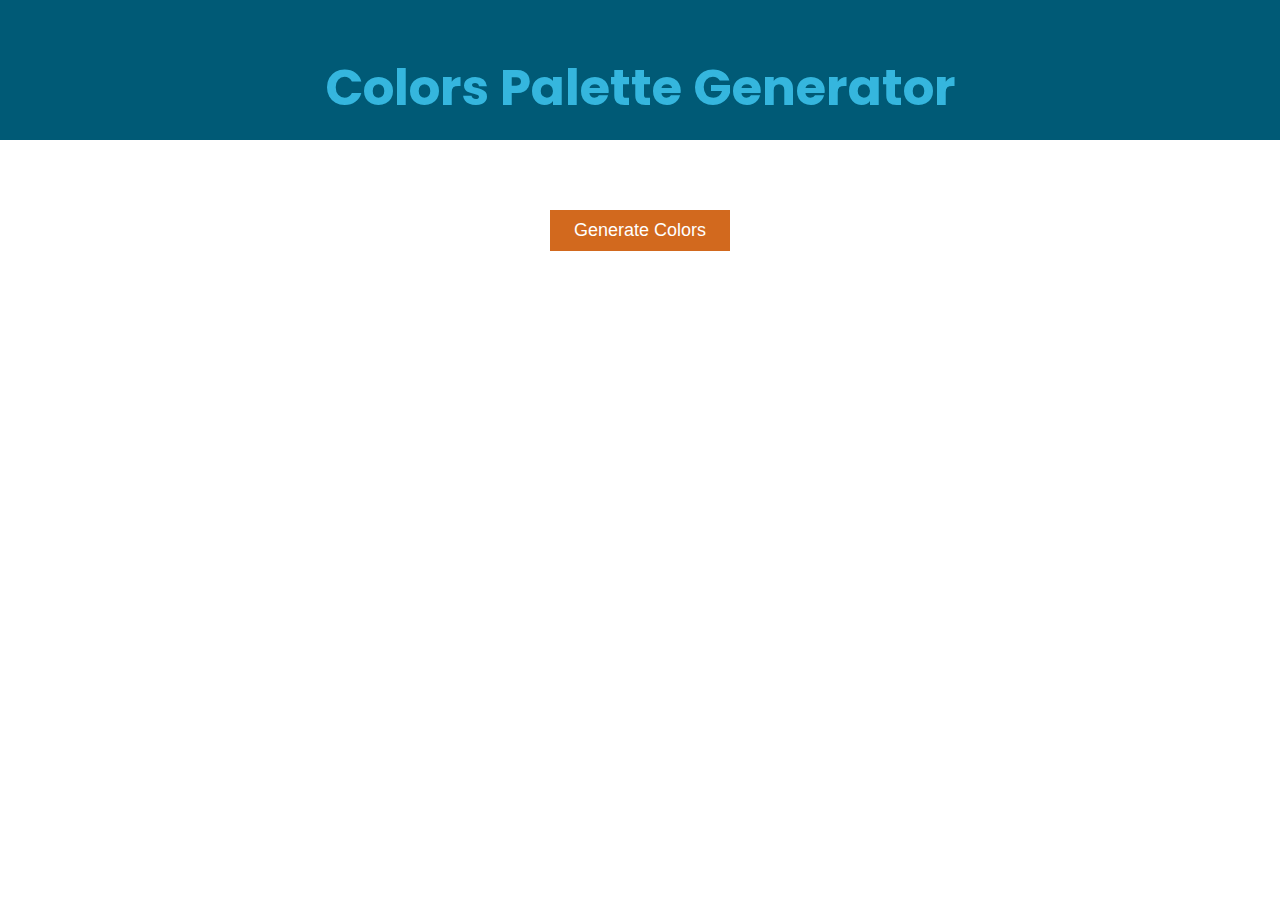
<file: index.html>
<!DOCTYPE html>
<html lang="en">
<head>
  <meta charset="UTF-8">
  <meta name="viewport" content="width=device-width, initial-scale=1.0">
  <title>Colors Palettes</title>
  <link rel="stylesheet" href="style.css">
  <script src="main.js" defer></script>
</head>
<body>

<div id="titlecontainer">
  <h1>Colors Palette Generator</h1>
</div>

<section id="btnconttainer">
  <button id="btn">Generate Colors</button>
</section>

<div id="colorContainer">
  <!-- Color boxes will go here -->
</div>

</body>
</html>
</file>
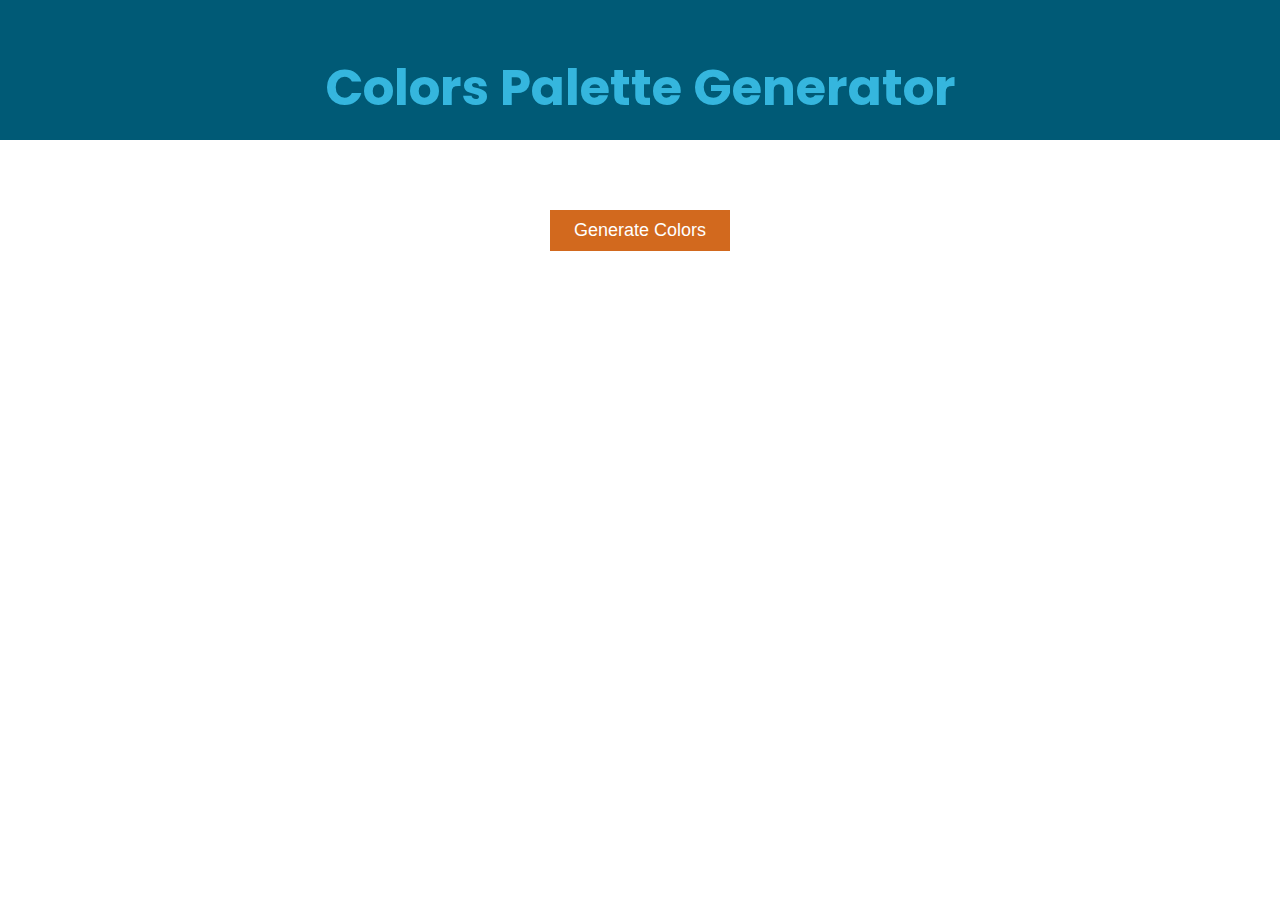
<file: indexG.html>
<!DOCTYPE html>
<html lang="en">
<head>
  <meta charset="UTF-8">
  <meta name="viewport" content="width=device-width, initial-scale=1.0">
  <title>Colors Palettes</title>
  <link rel="stylesheet" href="styleG.css">
  <script src="./javaG.js" defer></script>
</head>
<body>

<div id="titlecontainer">
  <h1>Colors Palette Generator</h1>
</div>

<section id="btnconttainer">
  <button id="btn">Generate Colors</button>
</section>

<div id="colorContainer">
  <!-- Color boxes will go here -->
</div>

</body>
</html>
</file>
<file: style.css>
@import url("https://fonts.googleapis.com/css2?family=Poppins:wght@100;200;300;400;500;600;700&display=swap");
:root {
  --primary: #005a76;
}

*{
  margin: 0;
  padding: 0;
  box-sizing: border-box;
}


html{
  font-size: 62.5%;
}


html {
  font-family: "Poppins", sans-serif;
}


body{
  font-size: 1.6rem;
}



#titlecontainer{
text-align: center;
height: 14rem;
font-size: 2.5rem;
padding: 5rem 2rem;
background-color: #005a76;
}


#titlecontainer h1{
  font-size: 5rem;
  color: #35b6de;
}



#btnconttainer{
  height: 20vh;
  display: grid;
  place-items: center;
 
}


#btnconttainer #btn{
  
  width: 18rem;
  padding:1rem 0.1rem;
  font-size: 1.8rem;
  color: white;
  background-color: chocolate;
  border: none;

}

#btn:hover{
  opacity: 0.8;

}



#colorContainer{
  height: calc(80vh - 14rem);
  display: grid;
  grid-template-rows: 5fr 4fr 3fr 2fr;

}

#color1{
  background-color: rgb(165, 44, 143);
}



#color2{
  background-color: rgb(0, 255, 72);
}




#color3{
  background-color: rgb(145, 145, 207);
}





#color4{
  background-color: blue;
}



.colorBox p{
font-size: 2rem;
padding:0.1rem 0.5rem;
background-color: aliceblue;
text-align:center;
width: 12rem;
margin: 1rem 2rem;
display: none;
cursor: pointer;
}



.colorBox:hover p{
  display: inline-block;
  
}






@media(max-width: 426px){
  #titlecontainer h1{
    font-size: 3rem;
  }


  #btnconttainer #btn{
    font-size: rem;
    
  }

}





@media(max-width: 325px){
  #titlecontainer h1{
    font-size: 2.5rem;
  }

}




@media(max-width: 320px){
  #btnconttainer  #btn{
    font-size: 1.2rem;
    width: 10rem;
    padding: 0.2 0.1;
  }

}
</file>
<file: styleG.css>
@import url("https://fonts.googleapis.com/css2?family=Poppins:wght@100;200;300;400;500;600;700&display=swap");
:root {
  --primary: #005a76;
}

*{
  margin: 0;
  padding: 0;
  box-sizing: border-box;
}


html{
  font-size: 62.5%;
}


html {
  font-family: "Poppins", sans-serif;
}


body{
  font-size: 1.6rem;
}



#titlecontainer{
text-align: center;
height: 14rem;
font-size: 2.5rem;
padding: 5rem 2rem;
background-color: #005a76;
}


#titlecontainer h1{
  font-size: 5rem;
  color: #35b6de;
}



#btnconttainer{
  height: 20vh;
  display: grid;
  place-items: center;
 
}


#btnconttainer #btn{
  
  width: 18rem;
  padding:1rem 0.1rem;
  font-size: 1.8rem;
  color: white;
  background-color: chocolate;
  border: none;

}

#btn:hover{
  opacity: 0.8;

}



#colorContainer{
  height: calc(80vh - 14rem);
  display: grid;
  grid-template-rows: 5fr 4fr 3fr 2fr;

}

#color1{
  background-color: rgb(165, 44, 143);
}



#color2{
  background-color: rgb(0, 255, 72);
}




#color3{
  background-color: rgb(145, 145, 207);
}





#color4{
  background-color: blue;
}



.colorBox p{
font-size: 2rem;
padding:0.1rem 0.5rem;
background-color: aliceblue;
text-align:center;
width: 12rem;
margin: 1rem 2rem;
display: none;
cursor: pointer;
}



.colorBox:hover p{
  display: inline-block;
  
}






@media(max-width: 426px){
  #titlecontainer h1{
    font-size: 3rem;
  }


  #btnconttainer #btn{
    font-size: rem;
    
  }

}





@media(max-width: 325px){
  #titlecontainer h1{
    font-size: 2.5rem;
  }

}




@media(max-width: 320px){
  #btnconttainer  #btn{
    font-size: 1.2rem;
    width: 10rem;
    padding: 0.2 0.1;
  }

}
</file>
